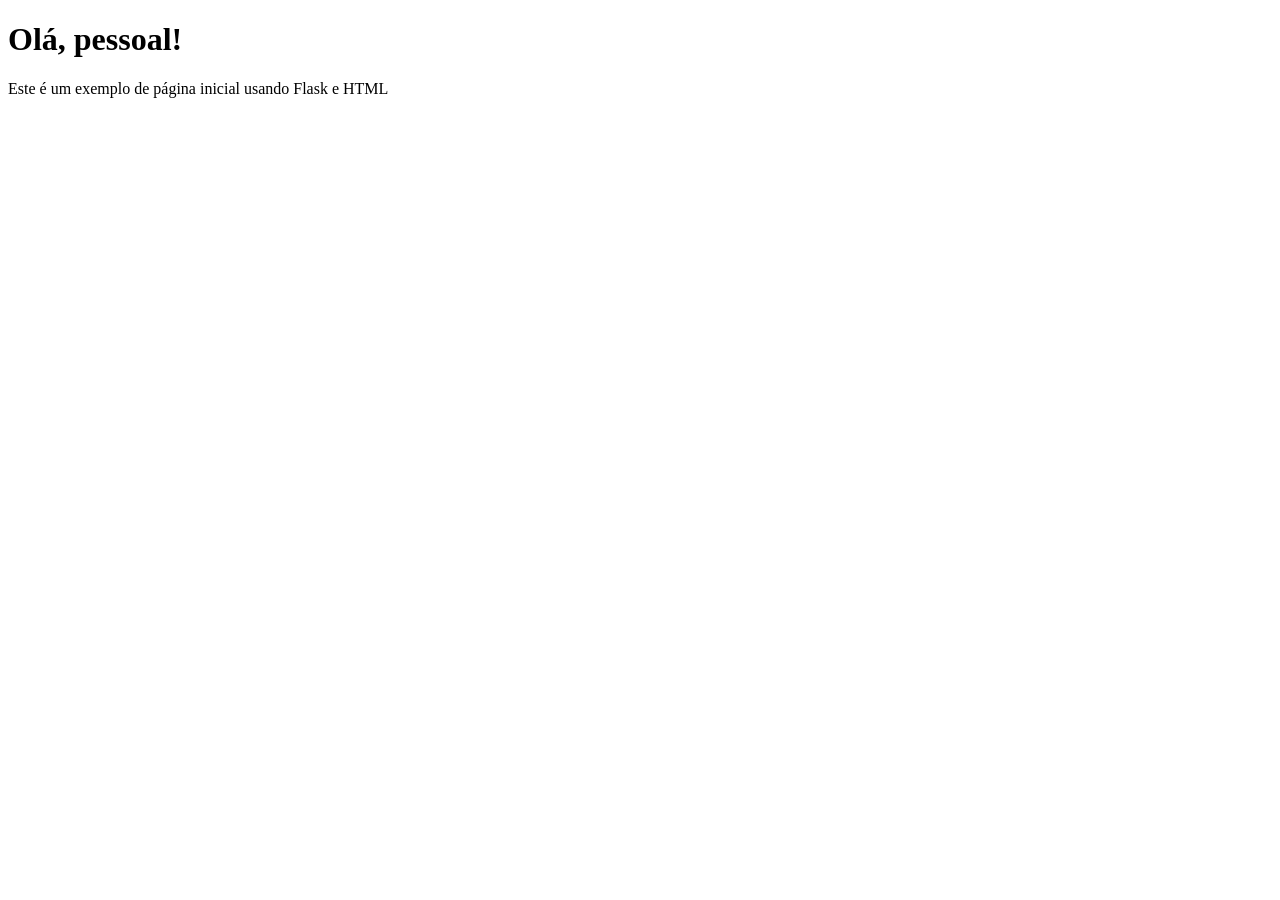
<file: Aula3/templates/home.html>
<!DOCTYPE html>
<html lang="en">
<head>
    <meta charset="UTF-8">
    <meta name="viewport" content="width=device-width, initial-scale=1.0">
    <title>PYTHON 2.0</title>
</head>
<body>
    <h1>Olá, pessoal!</h1>
    <p>Este é um exemplo de página inicial usando Flask e HTML</p>
</body>
</html>
</file>
